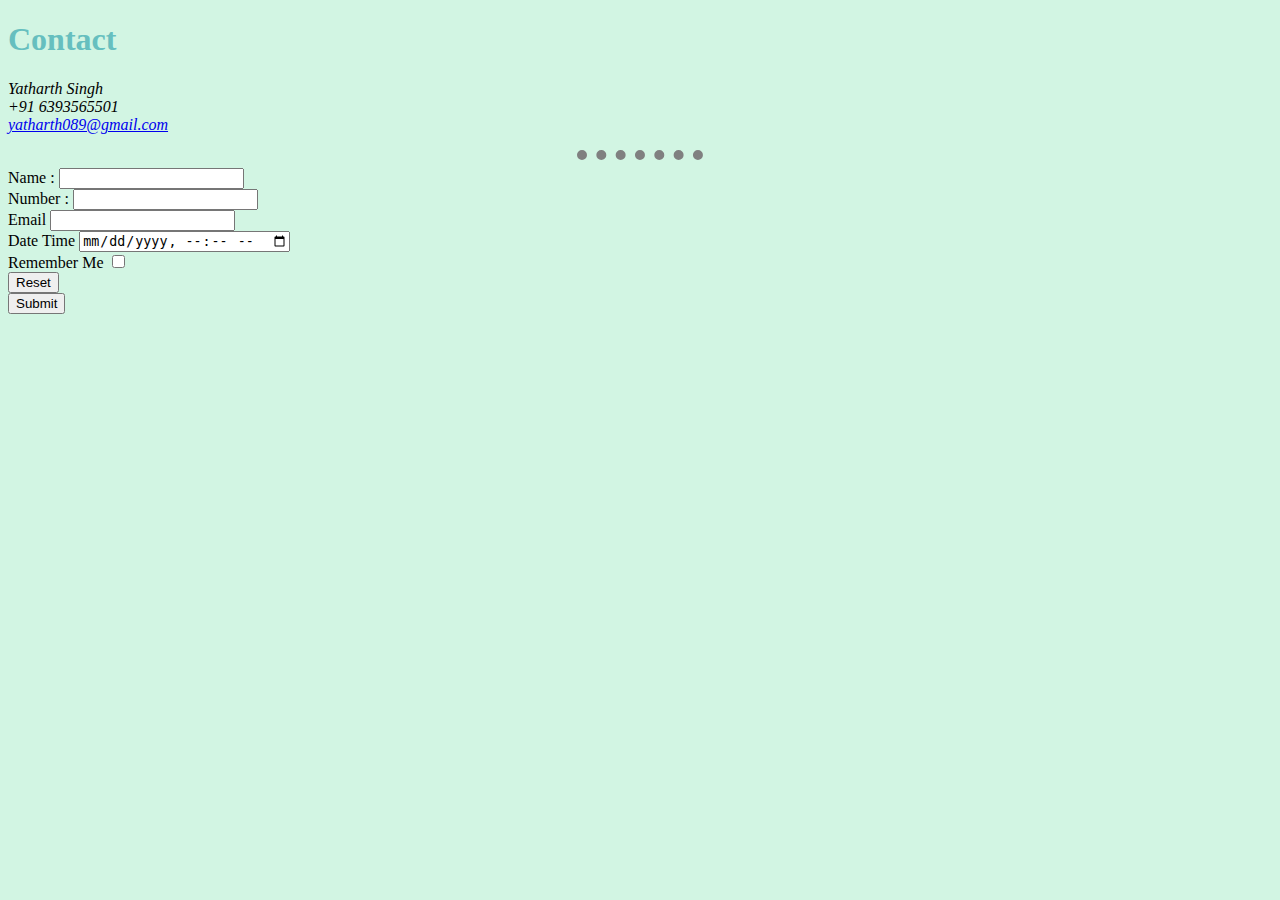
<file: contact.html>
<!DOCTYPE html>
<html>
    <head>
        <meta charset="utf-8">
        <meta name = "description" content = "Contact Me">
        <title>Contact Me</title>
        <link rel="stylesheet" href="CSS/style.css">
    </head>
    <body>
    <h1>Contact</h1>
        <p><em>
            Yatharth Singh <br>
            +91 6393565501 <br>
           <a href="https://mail.google.com/mail/u/0/#inbox?compose=CllgCJlFCjWFcdxjxmwLzHTqwCkjvfZKxpQmBvmkwsSSbXPVGwlWSfhRjTVzhvcgrPhthJKpSwL"> yatharth089@gmail.com</a>
        </em></p>
        <hr>
    <form action="none">
        <label for="name">Name : </label>
        <input type="text"><br>
        <label for="number">Number :</label>
        <input type="number"><br>
        <!-- <label for="radio">Radio :</label> -->
        <!-- <input type="radio"><br> -->
        <!-- <label for="search">Search </label> -->
        <!-- <input type="search"><br> -->
        <!-- <label for="date">Date</label> -->
        <!-- <input type="date"><br> -->
        <label for="email">Email</label>
        <input type="email"><br>
        <label for="datetime">Date Time</label>
        <input type="datetime-local"><br>
        <!-- <label for="button">Button</label> -->
        <!-- <input type="button"><br> -->
        <label for="checkbox">Remember Me</label>
        <input type="checkbox"><br>
        <!-- <label for="color">Color</label> -->
        <!-- <input type="color"><br> -->
        <!-- <label for="file">file</label> -->
        <!-- <input type="file"><br> -->
        <!-- <label for="image">submit image</label> -->
        <!-- <input type="image" src="c.jpg" alt="image"><br> -->
        <!-- <label for="password">Password</label> -->
        <!-- <input type="password"><br> -->
        <!-- <label for="range">Range :</label> -->
        <!-- <input type="range"><br> -->
        <!-- <label for="reset">reset</label> -->
        <input type="reset"><br>
        <input type="submit">
        <!-- <label for="tel">Telephone</label> -->
        <!-- <input type="tel"><br> -->



    </form>
    </body>
</html>
</file>
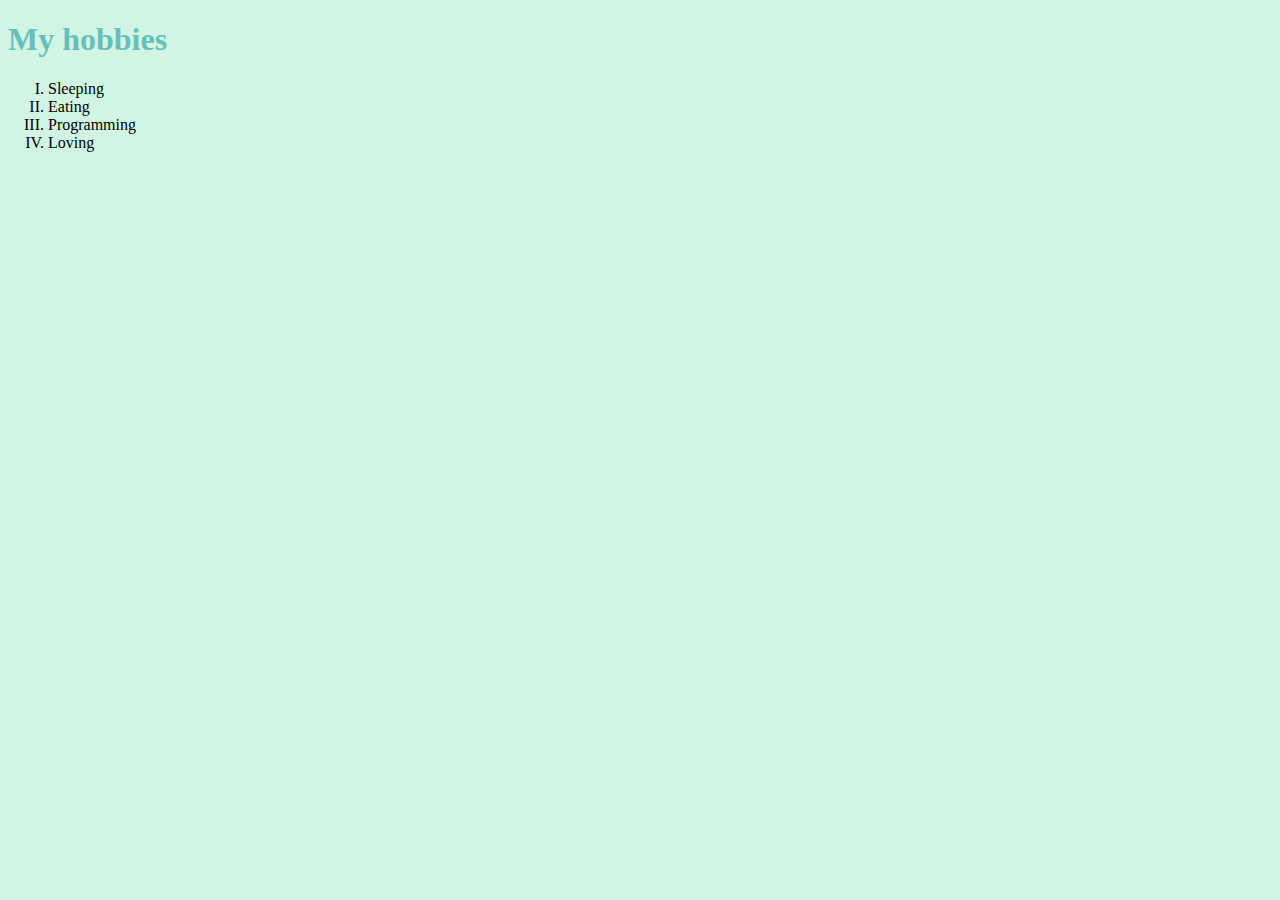
<file: hobbies.html>
<!DOCTYPE html>
<html>
    <head>
        <meta charset="utf-8">
        <meta name = "description" content = "Hobbies">
        <title>Hobbies</title>
         <link rel ="stylesheet" href = "CSS/style.css">
    </head>
    <body>
        <h1>My hobbies</h1>
        <ol type ="I">
            <li>Sleeping</li>
            <li>Eating</li>
            <li>Programming</li>
            <li>Loving</li>
        </ol>
    </body>
</html>
</file>
<file: CSS/style.css>
body {
    background-color: #d2f5e3;
}

hr {
    /* background-color : white; */
    border-color : grey;
    border-style: dotted none none;
   border-width : 10px;
    width : 10%;
}
h1, h3 {
    color : #66BFBF;
}
</file>
